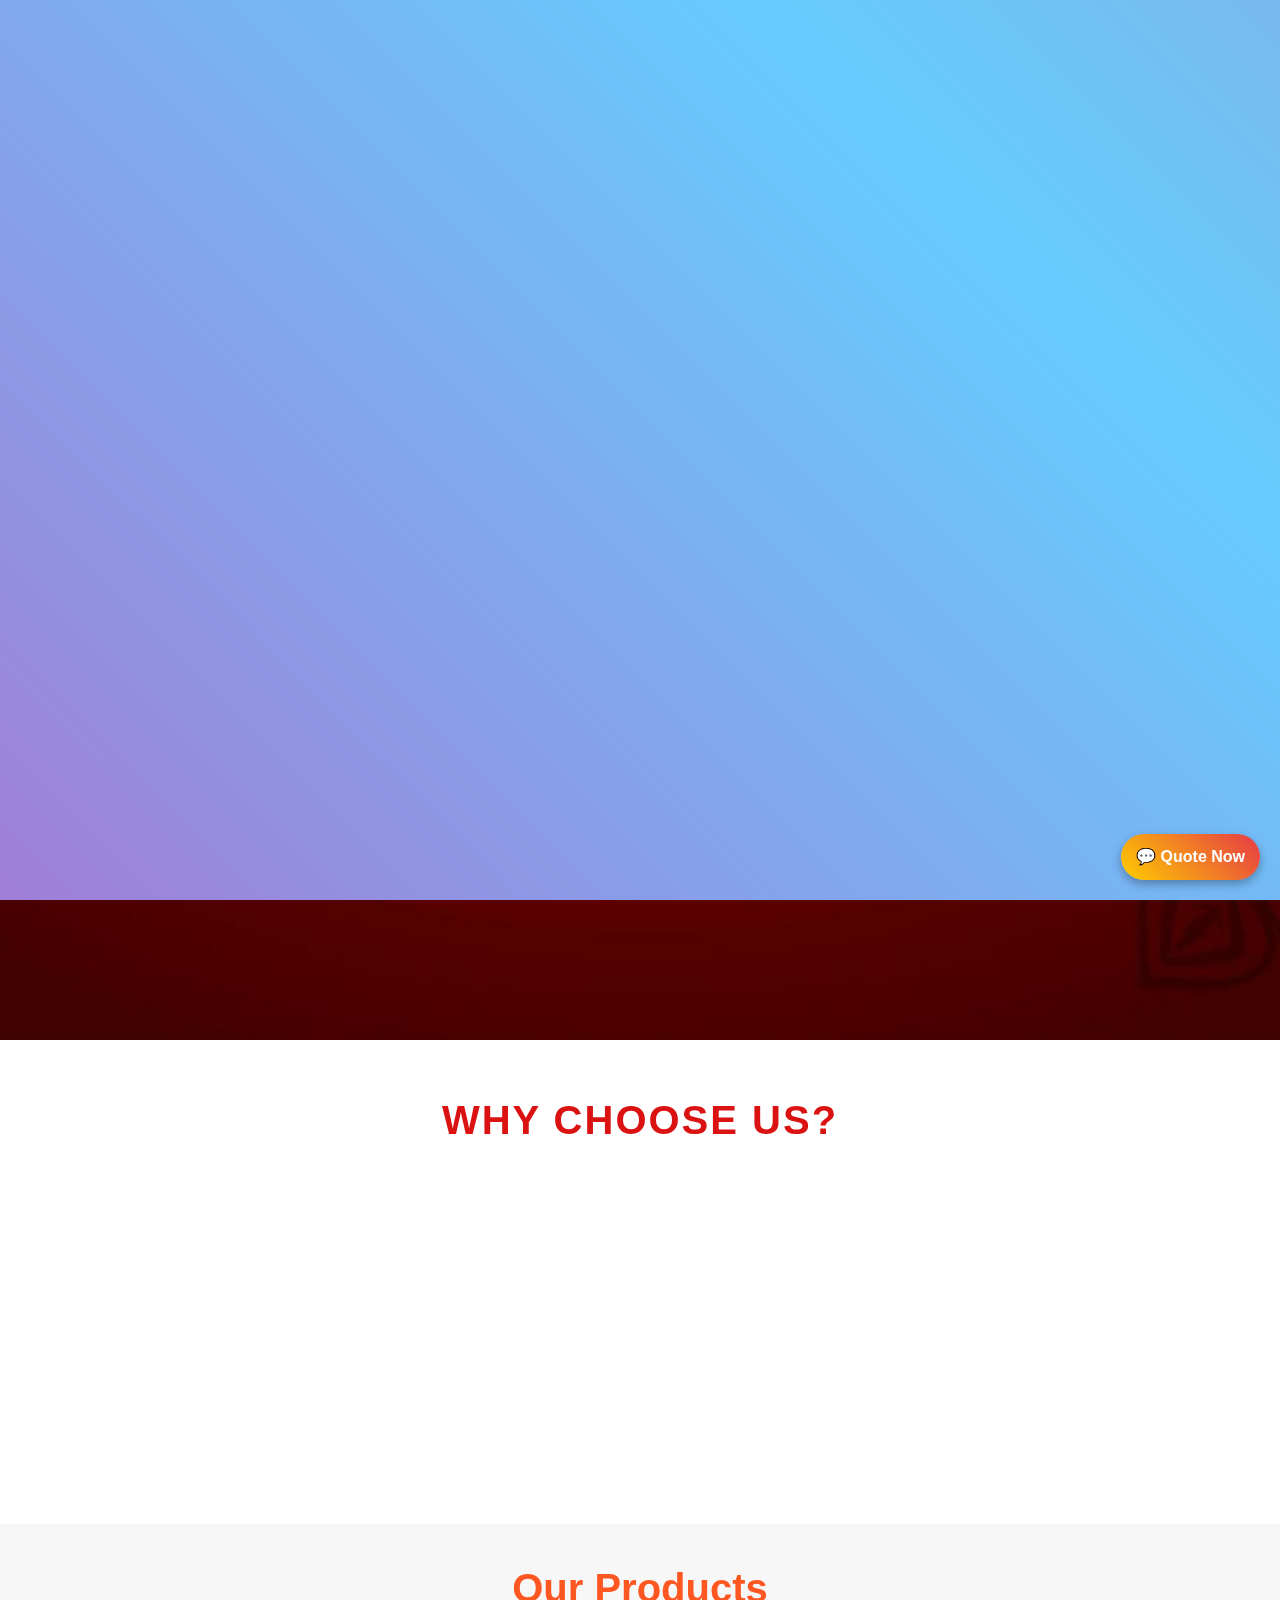
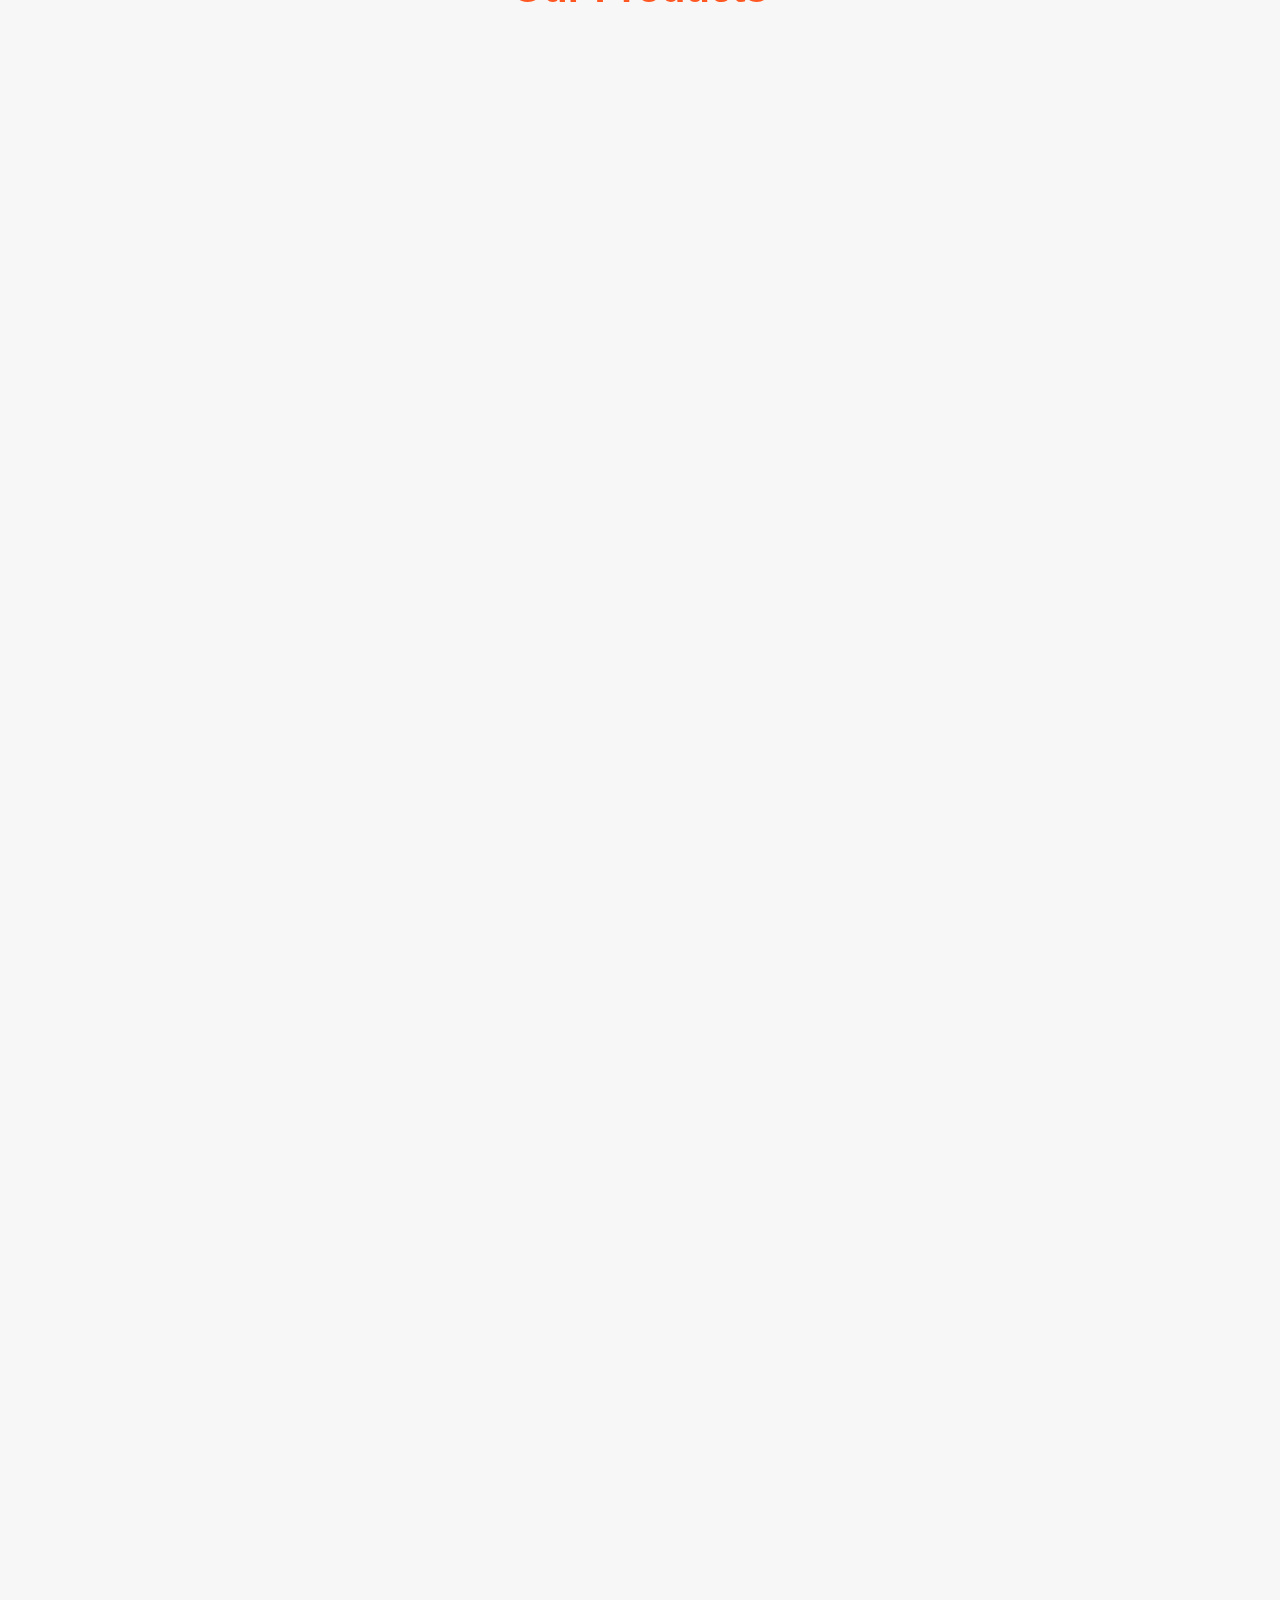
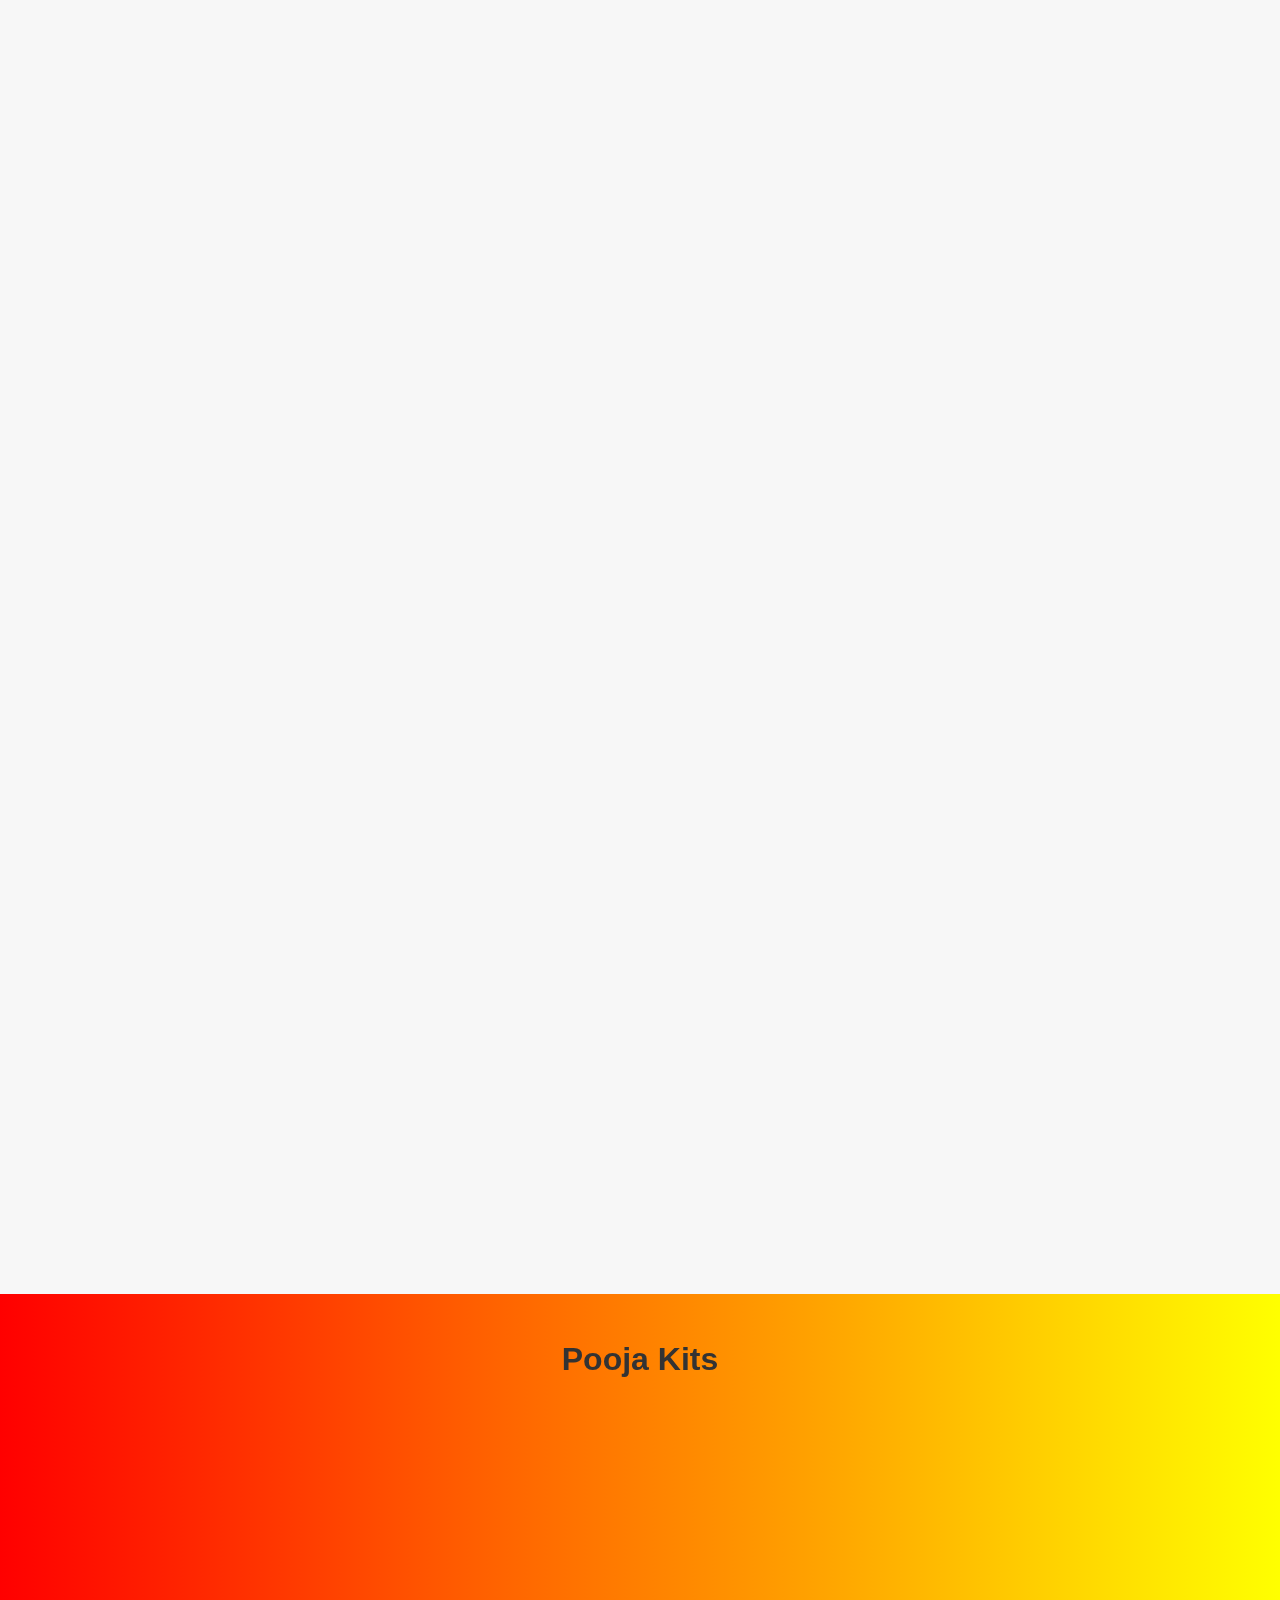
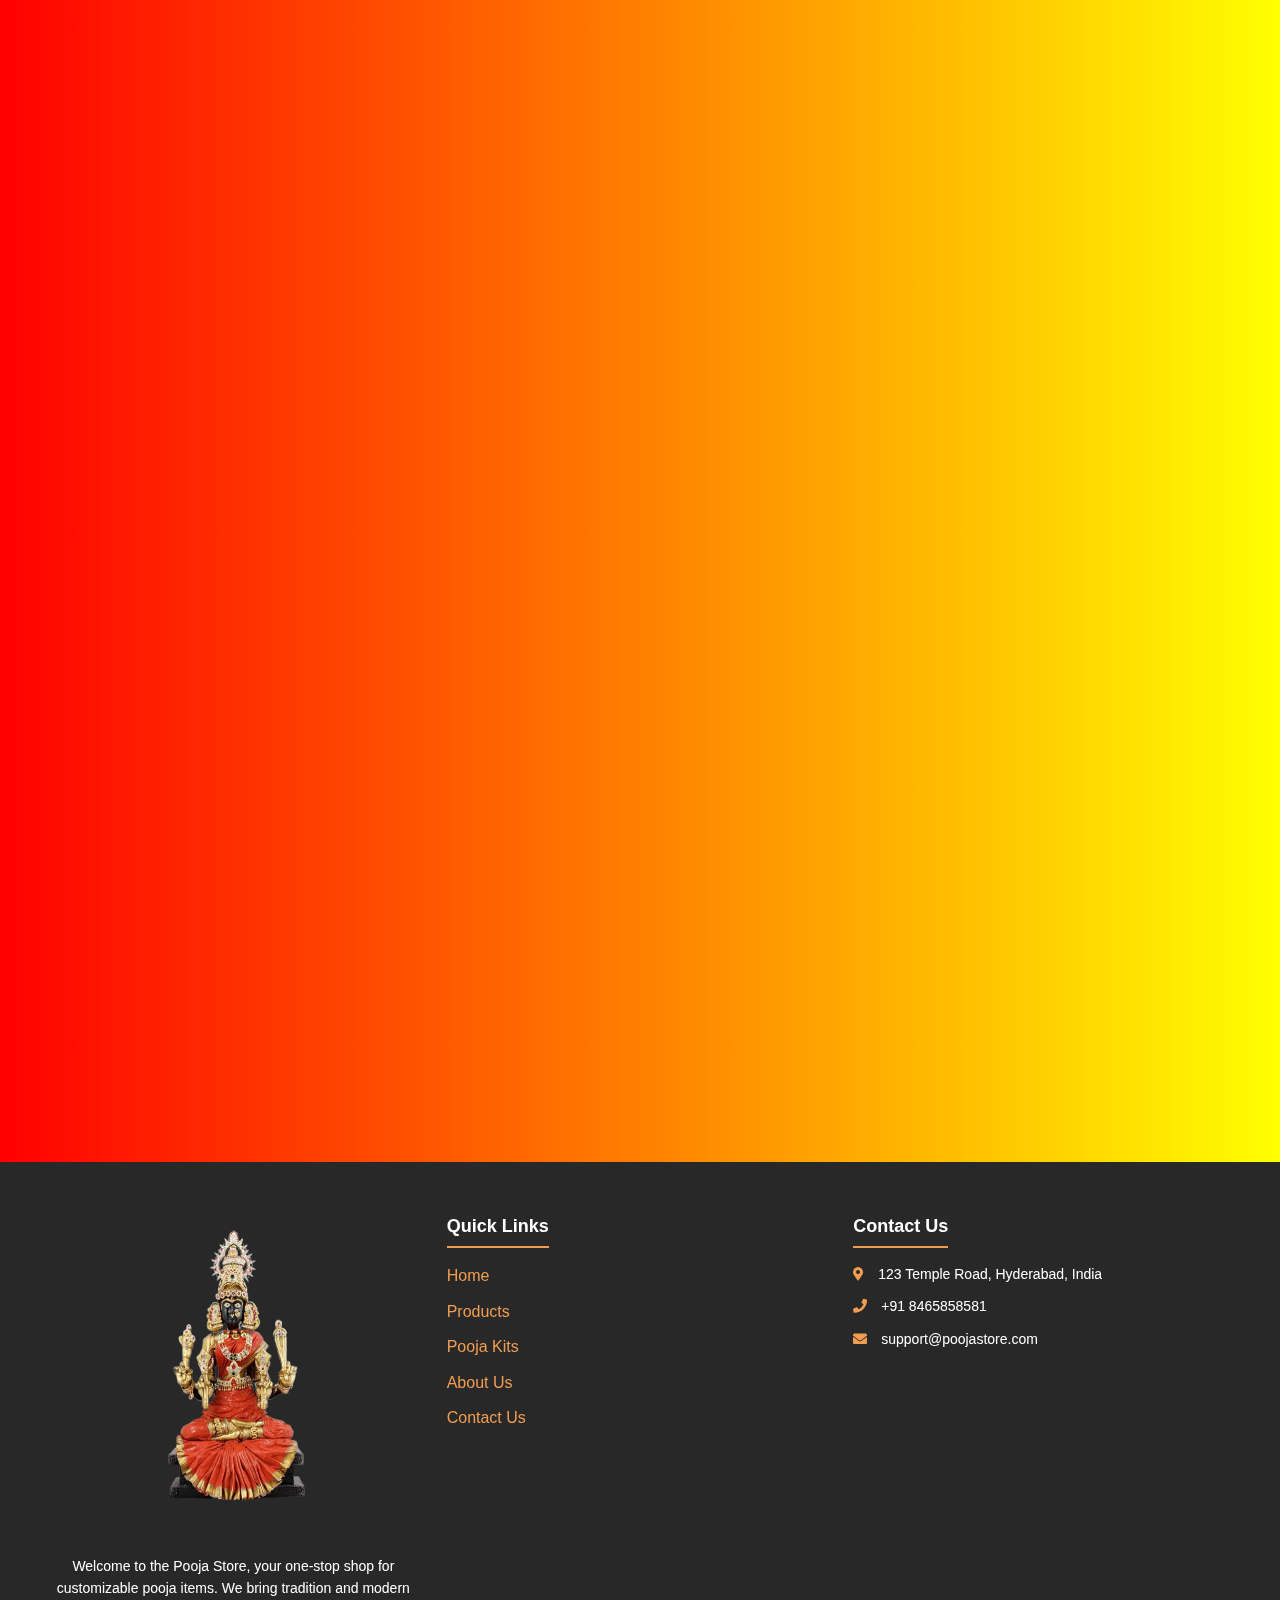
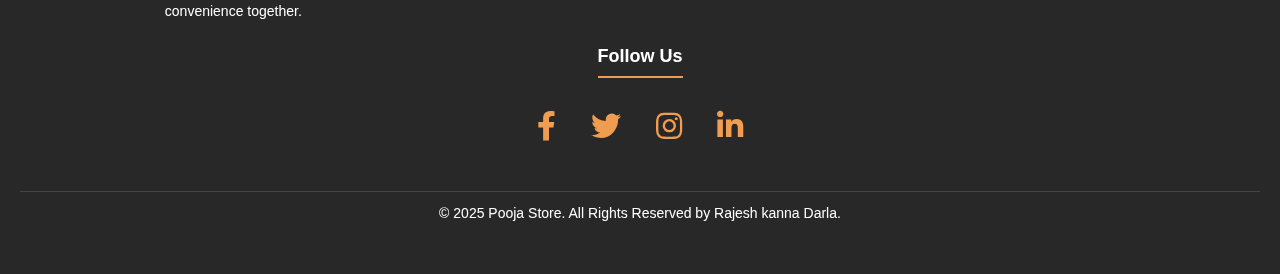
<file: index.html>
<!DOCTYPE html>
<html lang="en">
<head>
    <meta charset="UTF-8">
    <meta name="viewport" content="width=device-width, initial-scale=1.0">
    <title>Kamakshi Pooja Store </title>
    <link rel="stylesheet" href="styles1.css">
    <link rel="icon" type="image/x-icon" href="favicon.ico">
    <link rel="stylesheet" href="styles2.css">
    <link rel="stylesheet" href="https://cdnjs.cloudflare.com/ajax/libs/font-awesome/5.15.4/css/all.min.css">
    <link href="https://fonts.googleapis.com/css2?family=Dancing+Script:wght@400;700&display=swap" rel="stylesheet">
    <link href="https://fonts.googleapis.com/css2?family=Dancing+Script:wght@500&family=Montserrat:wght@400;600&display=swap" rel="stylesheet">

</head>
<body>
    <div class="splash-screen">
        <div class="splash-content">
          <h1 class="splash-title">UI/UX & developed by</h1>
          <h2 class="splash-name">Rajesh Kanna Darla</h2>
        </div>
      </div>
      
    <!-- Navigation Bar -->
    <nav class="navbar">
        <div class="logo">
            <img src="kamakshi.png" alt="Pooja Store Logo">
        </div>
        <h1 class="store-title">Kamakshi Pooja Store</h1>
        <ul class="nav-links" id="nav-links">
            <li><a href="#home">Home</a></li>
            <li class="dropdown">
                <a href="#products">Products</a>
                <ul class="dropdown-menu">
                    <li><a href="#kalash">Kalash Sets</a></li>
                    <li><a href="#idols">Idols</a></li>
                    <li><a href="#kits">Ritual Kits</a></li>
                    <li><a href="#products">View more</a></li>
                </ul>
            </li>
            <li class="dropdown">
                <a href="#pooja-kits">Pooja kits</a>
                <ul class="dropdown-menu">
                    <li><a href="#kalash">Kamakshi vrath kit</a></li>
                    <li><a href="#idols">Ganesh vrath kit</a></li>
                    <li><a href="#kits">Shiva pooja kit</a></li>
                    <li><a href="#pooja-kits">View more</a></li>
                </ul>
            </li>
            <li><a href="cart.html">Cart</a></li>
            <li><a href="login.html">Login</a></li>
            <li><a href="login.html">Sign Up</a></li>
        </ul>
    </nav>
    
    <!-- Header Section -->
    <section class="hero-section">
        <div class="hero-background"></div> <!-- Background div -->
        <div class="hero-content">
            <h1>Welcome to Pooja Store</h1>
            <p>Discover customizable pooja items for your spiritual needs.</p>
            <a href="#products" class="btn">Shop Now</a>
        </div>
    </section>

    <!-- Features Section -->
    <section id="features" class="features">
        <h2>Why Choose Us?</h2>
        <div class="features-container">
            <div class="feature">
                <img src="harathi.png" alt="Customizable Kits">
                <h3>Customizable Kits</h3>
                <p>Tailor-made pooja kits for every occasion.</p>
            </div>
            <div class="feature">
                <img src="kalash.png" alt="Premium Quality">
                <h3>Premium Quality</h3>
                <p>Authentic items for your spiritual journey.</p>
            </div>
            <div class="feature">
                <img src="pka.png" alt="Wide Variety">
                <h3>Wide Variety</h3>
                <p>A complete range of pooja essentials.</p>
            </div>
        </div>
    </section>  

<!-- Product Display Section -->
<section id="products" class="products">
    <h2>Our Products</h2>
    <div class="product-grid">
    </div>
</section>

<!-- Pooja Kit section -->

<section id="pooja-kits" class="product-section" >
    <h2 class="section-title">Pooja Kits</h2>
    <div class="product-grid">
        <!-- Example Kit Card -->
        <div class="product-card" data-id="1">
            <img src="ganesh.png" alt="Pooja Kit 1" class="product-img">
            <h3 class="product-name">Ganesh vrath Kit</h3>
            <p class="product-quantity">Includes: 10 Items</p>
            <div class="quantity-counter">
                <button class="decrement" onclick="updateItemQuantity(1, -1)">-</button>
                <span class="quantity" data-id="pooja-kit-1">0</span>
                <button class="increment" onclick="addToCart(1, 'pooja-kit-1', 10.00, 'ganesh.png')">+</button>
            </div>
        </div>
        <div class="product-card">
            <img src="kamakshi-image.png" alt="Pooja Kit " class="product-img">
            <h3 class="product-name">kamakshi vrath Kit</h3>
            <p class="product-quantity">Includes: 12 Items <br> price : 200 rs</p>
            <div class="quantity-counter">
                <button class="decrement">-</button>
                <span class="quantity" data-id="pooja-kit-2">0</span>
                <button class="increment">+</button>
            </div>
        </div>
        <div class="product-card">
            <img src="satya1.jpg" alt="Pooja Kit " class="product-img">
            <h3 class="product-name">Sathyanarayana vrath Kit</h3>
            <p class="product-quantity">Includes: 12 Items <br> price : 200 rs</p>
            <div class="quantity-counter">
                <button class="decrement">-</button>
                <span class="quantity" data-id="pooja-kit-3">0</span>
                <button class="increment">+</button>
            </div>
        </div>
        <div class="product-card">
            <img src="shiva.jpg" alt="Pooja Kit " class="product-img">
            <h3 class="product-name">shiva pooja Kit</h3>
            <p class="product-quantity">Includes: 12 Items <br> price : 200 rs</p>
            <div class="quantity-counter">
                <button class="decrement">-</button>
                <span class="quantity" data-id="pooja-kit-4">0</span>
                <button class="increment">+</button>
            </div>
        </div>
        <div class="product-card">
            <img src="lakshmi.jpg" alt="Pooja Kit " class="product-img">
            <h3 class="product-name">lakshmi pooja Kit</h3>
            <p class="product-quantity">Includes: 12 Items <br> price : 200 rs</p>
            <div class="quantity-counter">
                <button class="decrement">-</button>
                <span class="quantity" data-id="pooja-kit-5">0</span>
                <button class="increment">+</button>
            </div>
        </div>
        <div class="product-card">
            <img src="wedding.jpg" alt="Pooja Kit " class="product-img">
            <h3 class="product-name"> Wedding Pooja Kit </h3>
            <p class="product-quantity">Includes: 12 Items <br> price : 200 rs</p>
            <div class="quantity-counter">
                <button class="decrement">-</button>
                <span class="quantity" data-id="pooja-kit-6">0</span>
                <button class="increment">+</button>
            </div>
        </div>
        <div class="product-card">
            <img src="hanuman.jpg" alt="Pooja Kit " class="product-img">
            <h3 class="product-name">Hanuman Pooja Kit</h3>
            <p class="product-quantity">Includes: 12 Items <br> price : 200 rs</p>
            <div class="quantity-counter">
                <button class="decrement">-</button>
                <span class="quantity" data-id="pooja-kit-7">0</span>
                <button class="increment">+</button>
            </div>
        </div>
        <div class="product-card">
            <img src="devi.jpg" alt="Pooja Kit " class="product-img">
            <h3 class="product-name">Durga Pooja Kit</h3>
            <p class="product-quantity">Includes: 12 Items <br> price : 200 rs</p>
            <div class="quantity-counter">
                <button class="decrement">-</button>
                <span class="quantity" data-id="pooja-kit-8">0</span>
                <button class="increment">+</button>
            </div>
        </div>
            <div class="product-card">
                <img src="festive.jpg" alt="Pooja Kit " class="product-img">
                <h3 class="product-name">Festive Pooja Kit</h3>
                <p class="product-quantity">Includes: 12 Items <br> price : 200 rs</p>
                <div class="quantity-counter">
                    <button class="decrement">-</button>
                    <span class="quantity" data-id="pooja-kit-9">0</span>
                    <button class="increment">+</button>
                </div>
            </div>
            <div class="product-card">
                <img src="daily.jpg" alt="Pooja Kit " class="product-img">
                <h3 class="product-name">Daily Worship Kit</h3>
                <p class="product-quantity">Includes: 12 Items <br> price : 200 rs</p>
                <div class="quantity-counter">
                    <button class="decrement">-</button>
                    <span class="quantity" data-id="pooja-kit-10">0</span>
                    <button class="increment">+</button>
                </div>
            </div>    
        </div>
        <!-- Add more cards as needed -->
    </div>
</section>


<!-- Cart Banner -->
<div class="cart-banner">
    <div class="cart-info">
        Total Items: <span class="total-items">0</span>
    </div>
    <button class="view-cart-btn" onclick="window.location.href='cart.html'">View Cart</button>
    <button class="checkout-btn" onclick="window.location.href='checkout.html'">Checkout</button>
</div>

<!-- Floating Quote Now Icon -->
<div id="quoteIcon" class="quote-icon">
    💬 Quote Now
</div>

<!-- Modal for Bidding Form -->
<div id="biddingModal" class="modal">
    <div class="modal-content">
        <span id="closeModal" class="close-btn">&times;</span>
        <h2>Bid for Kamakshi Pooja Store</h2>
        <form id="biddingForm">
            <label for="investorName">Name:</label>
            <input type="text" id="investorName" placeholder="Your Full Name" required />

            <label for="contactInfo">Contact Info:</label>
            <input type="text" id="contactInfo" placeholder="Email or Phone Number" required />

            <label for="bidAmount">Bid Amount (₹):</label>
            <input type="number" id="bidAmount" placeholder="Enter Amount" required />

            <label for="proposalMessage">Message (Optional):</label>
            <textarea id="proposalMessage" placeholder="Your Proposal"></textarea>

            <button type="submit">Submit Bid</button>
        </form>
    </div>
</div>


<!-- footer -->
<footer class="footer">
    <div class="footer-container">
        <!-- Logo and About -->
        <div class="footer-about">
            <img src="kamakshi.png" alt="Pooja Store Logo" class="footer-logo">
            <p>
                Welcome to the Pooja Store, your one-stop shop for customizable pooja items. 
                We bring tradition and modern convenience together.
            </p>
        </div>

        <!-- Quick Links -->
        <div class="footer-links">
            <h3>Quick Links</h3>
            <ul>
                <li><a href="#home">Home</a></li>
                <li><a href="#products">Products</a></li>
                <li><a href="#pooja-kits">Pooja Kits</a></li>
                <li><a href="#about">About Us</a></li>
                <li><a href="#contact">Contact Us</a></li>
            </ul>
        </div>

        <!-- Contact Information -->
        <div class="footer-contact">
            <h3>Contact Us</h3>
            <p><i class="fas fa-map-marker-alt"></i> 123 Temple Road, Hyderabad, India</p>
            <p><i class="fas fa-phone"></i> +91 8465858581</p>
            <p><i class="fas fa-envelope"></i> support@poojastore.com</p>
        </div>

        <!-- Social Media -->
        <div class="footer-social">
            <h3>Follow Us</h3>
            <div class="social-icons">
                <a href="#" class="social-icon"><i class="fab fa-facebook-f"></i></a>
                <a href="#" class="social-icon"><i class="fab fa-twitter"></i></a>
                <a href="#" class="social-icon"><i class="fab fa-instagram"></i></a>
                <a href="#" class="social-icon"><i class="fab fa-linkedin-in"></i></a>
            </div>
        </div>
    </div>

    <div class="footer-bottom">
        <p>&copy; 2025 Pooja Store. All Rights Reserved by <span class="kanna">Rajesh kanna Darla.</span></p>
    </div>
</footer>

    <script src="script1.js"></script>
    <script src="path.js"></script>
    <script src="modal.js" defer></script>
</body>
</html>
</file>
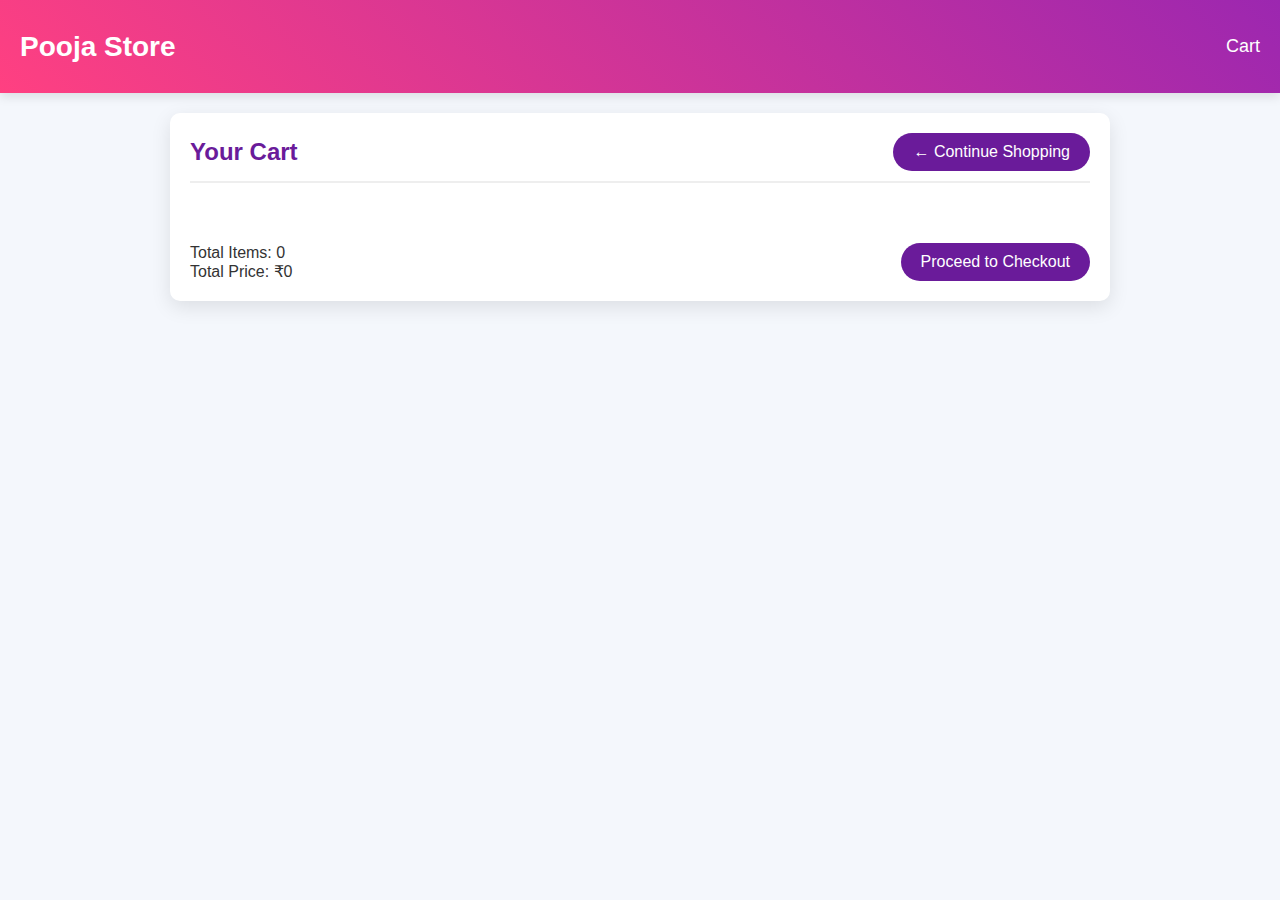
<file: cart.html>
<!DOCTYPE html>
<html lang="en">
<head>
    <meta charset="UTF-8">
    <meta name="viewport" content="width=device-width, initial-scale=1.0">
    <title>Advanced Cart & Checkout</title>
    <link rel="stylesheet" href="styles2.css">
</head>
<body>
    <header>
        <div class="header-container">
            <h1>Pooja Store</h1>
            <nav>
                <ul>
                    <li><a href="#cart-page" class="view-cart-btn">Cart</a></li>
                </ul>
            </nav>
        </div>
    </header>

    <!-- Cart Page -->
    <div id="cart-page" class="page">
        <div class="cart-container">
            <div class="cart-header">
                <h2>Your Cart</h2>
                <button class="btn-primary continue-shopping">← Continue Shopping</button>
            </div>

            <div class="cart-items">
                <!-- Cart items dynamically populated via JS -->
            </div>

            <div class="cart-footer">
                <div class="cart-summary">
                    <p>Total Items: <span class="cart-total-items">0</span></p>
                    <p>Total Price: ₹<span class="cart-total-price">0</span></p>
                </div>
                <button class="btn-primary proceed-to-checkout">Proceed to Checkout</button>
            </div>
        </div>
    </div>

    <!-- Checkout Page -->
    <div id="checkout-page" class="page" style="display: none;">
        <div class="checkout-container">
            <h2>Checkout</h2>
            <div class="payment-options">
                <label>
                    <input type="radio" name="payment" value="credit-card" checked>
                    Credit/Debit Card
                </label>
                <label>
                    <input type="radio" name="payment" value="upi">
                    UPI
                </label>
                <label>
                    <input type="radio" name="payment" value="cash-on-delivery">
                    Cash on Delivery
                </label>
            </div>
            <button class="btn-primary pay-now-btn">Pay Now</button>
        </div>
    </div>

    <script src="cart.js"></script>
</body>
</html>
</file>
<file: styles2.css>
/* General Styling */
body {
    font-family: 'Segoe UI', Tahoma, Geneva, Verdana, sans-serif;
    margin: 0;
    padding: 0;
    background: #f4f7fc;
    color: #333;
}

header {
    background: linear-gradient(45deg, #ff4081, #9c27b0);
    padding: 20px;
    color: white;
    box-shadow: 0 4px 10px rgba(0, 0, 0, 0.1);
}

.header-container {
    display: flex;
    justify-content: space-between;
    align-items: center;
}

header h1 {
    margin: 0;
    font-size: 28px;
    font-weight: 600;
}

nav ul {
    list-style: none;
    display: flex;
    gap: 20px;
}

nav a {
    text-decoration: none;
    color: white;
    font-size: 18px;
    font-weight: 500;
}

nav a:hover {
    text-decoration: underline;
}

/* Page Styles */
.page {
    padding: 20px;
    margin: 20px auto;
    max-width: 900px;
    background-color: #fff;
    border-radius: 10px;
    box-shadow: 0 6px 20px rgba(0, 0, 0, 0.1);
}

/* Cart Page */
.cart-container {
    display: flex;
    flex-direction: column;
    gap: 20px;
}

.cart-header {
    display: flex;
    justify-content: space-between;
    align-items: center;
    border-bottom: 2px solid #eee;
    padding-bottom: 10px;
}

.cart-header h2 {
    margin: 0;
    font-size: 24px;
    color: #6a1b9a;
}

.btn-primary {
    background: #6a1b9a;
    color: white;
    padding: 10px 20px;
    border-radius: 30px;
    border: none;
    cursor: pointer;
    font-size: 16px;
    transition: background-color 0.3s ease-in-out;
}

.btn-primary:hover {
    background: #9c27b0;
}

.cart-items {
    display: flex;
    flex-direction: column;
    gap: 15px;
}

.cart-item {
    display: flex;
    align-items: center;
    justify-content: space-between;
    background: #f9f9f9;
    padding: 15px;
    border-radius: 10px;
    box-shadow: 0 4px 10px rgba(0, 0, 0, 0.05);
    transition: transform 0.3s ease, box-shadow 0.3s ease;
}

.cart-item:hover {
    transform: scale(1.05);
    box-shadow: 0 6px 15px rgba(0, 0, 0, 0.1);
}

.cart-item img {
    width: 60px;
    height: 60px;
    object-fit: cover;
    border-radius: 5px;
}

.cart-item p {
    font-size: 16px;
    margin: 0;
}

.cart-item div {
    display: flex;
    align-items: center;
    gap: 10px;
}

.cart-item span {
    font-size: 18px;
}

.cart-footer {
    display: flex;
    justify-content: space-between;
    align-items: center;
    margin-top: 20px;
}

.cart-summary p {
    font-size: 16px;
    margin: 0;
    font-weight: 500;
}

/* Checkout Page */
.checkout-container {
    display: flex;
    flex-direction: column;
    gap: 20px;
}

.checkout-container h2 {
    font-size: 26px;
    color: #6a1b9a;
    margin-bottom: 20px;
}

.payment-options label {
    font-size: 18px;
    margin: 10px 0;
}

.pay-now-btn {
    background: #0288d1;
    color: white;
    padding: 12px 24px;
    border-radius: 30px;
    border: none;
    font-size: 18px;
    cursor: pointer;
    transition: background-color 0.3s ease-in-out;
}

.pay-now-btn:hover {
    background: #03a9f4;
}


/* Floating Quote Icon */
.quote-icon {
    position: fixed;
    bottom: 20px;
    right: 20px;
    background: linear-gradient(45deg, #ffcc00, #e63946);
    color: white;
    padding: 10px 15px;
    border-radius: 50px;
    font-size: 16px;
    font-weight: bold;
    cursor: pointer;
    box-shadow: 0 4px 10px rgba(0, 0, 0, 0.3);
    transition: transform 0.3s ease, box-shadow 0.3s ease;
    z-index: 1500;
}

.quote-icon:hover {
    transform: scale(1.1);
    box-shadow: 0 6px 15px rgba(0, 0, 0, 0.5);
}

/* Modal Styles */
.modal {
    display: none; /* Hidden initially */
    position: fixed;
    top: 0;
    left: 0;
    width: 100%;
    height: 100%;
    background: rgba(0, 0, 0, 0.5);
    justify-content: center;
    align-items: center;
    z-index: 2000;
}

.modal-content {
    background: #fff;
    width: 90%;
    max-width: 400px;
    padding: 20px;
    border-radius: 8px;
    box-shadow: 0 6px 20px rgba(0, 0, 0, 0.2);
    position: relative;
    animation: fadeIn 0.4s ease-out;
}

/* Fade-in animation */
@keyframes fadeIn {
    from {
        opacity: 0;
        transform: translateY(-20px);
    }
    to {
        opacity: 1;
        transform: translateY(0);
    }
}

/* Close Button */
.close-btn {
    position: absolute;
    top: 10px;
    right: 10px;
    font-size: 24px;
    color: #888;
    cursor: pointer;
}

.close-btn:hover {
    color: #e63946;
}

/* Form Styling */
#biddingForm label {
    display: block;
    margin-bottom: 5px;
    font-weight: bold;
    color: #333;
}

#biddingForm input,
#biddingForm textarea,
#biddingForm button {
    width: 100%;
    margin-bottom: 15px;
    padding: 10px;
    border: 1px solid #ccc;
    border-radius: 5px;
}

#biddingForm button {
    background: #ffcc00;
    color: #333;
    font-weight: bold;
    cursor: pointer;
    transition: background 0.3s;
}

#biddingForm button:hover {
    background: #e63946;
    color: #fff;
}
</file>
<file: styles1.css>
/* General Reset */
* {
    margin: 0;
    padding: 0;
    box-sizing: border-box;
}

body {
    font-family: Arial, sans-serif;
    line-height: 1.6;
}

/* Splash Screen Styling with Advanced Colors */
.splash-screen {
    position: fixed;
    top: 0;
    left: 0;
    width: 100%;
    height: 100%;
    background: linear-gradient(45deg, #ff0099, #66ccff, #ff3366);
    background-size: 400% 400%;
    animation: gradientAnimation 8s ease infinite;
    display: flex;
    justify-content: center;
    align-items: center;
    z-index: 1000;
    overflow: hidden;
  }
  
  /* Add Neon Glowing Effect */
  .splash-content {
    text-align: center;
    color: white;
    text-shadow: 0 0 10px #ff00ff, 0 0 20px #ff00ff, 0 0 30px #ff00ff;
    animation: fadeIn 2s ease-in-out forwards;
  }
  
  /* Title Styling */
  .splash-title {
    font-family: 'Montserrat', sans-serif;
    font-size: 2.5rem;
    margin: 0;
    opacity: 0;
    transform: translateY(20px);
    animation: slideIn 1s ease-in-out forwards;
  }
  
  /* Name Styling */
  .splash-name {
    font-family: 'Dancing Script', cursive;
    font-size: 4rem;
    margin: 10px 0;
    opacity: 0;
    transform: translateY(30px);
    animation: slideIn 1s ease-in-out forwards 0.5s;
    color: #22030b;
    text-shadow: 0 0 5px #ff00ff, 0 0 10px #ff00ff, 0 0 20px #ff3366;
  }
  
  /* Gradient Animation */
  @keyframes gradientAnimation {
    0% {
      background-position: 0% 50%;
    }
    50% {
      background-position: 100% 50%;
    }
    100% {
      background-position: 0% 50%;
    }
  }
  
  /* Slide In Animation */
  @keyframes slideIn {
    from {
      opacity: 0;
      transform: translateY(30px);
    }
    to {
      opacity: 1;
      transform: translateY(0);
    }
  }
  
  /* Fade-Out Transition */
  @keyframes fadeIn {
    from {
      background: linear-gradient(45deg, #ff0099, #66ccff, #ffcc00, #ff3366);
    }
    to {
      background: linear-gradient(45deg, #ff0099, #ff0066, #ff3366, #66ccff);
    }
  }
  
  /* Hide Splash Screen After Animation */
  .splash-screen.hidden {
    opacity: 0;
    visibility: hidden;
    transition: opacity 1s ease, visibility 1s;
  }
  

/* Hero Section */
.hero-section {
    position: relative;
    overflow: hidden;
    height: 100vh; /* Full viewport height */
    display: flex;
    justify-content: center; /* Center horizontally */
    align-items: flex-start; /* Align items at the top */
    flex-direction: column; /* Stack elements vertically */
}

/* Background image container */
.hero-background {
    position: absolute;
    top: 0;
    left: 0;
    width: 100%;
    height: 100%;
    background-image: url('back.png'); /* Set your image URL here */
    background-size: cover;
    background-position: center;
    z-index: -1; /* Ensure it's behind content */
    will-change: transform; /* Optimize for animation */
}

/* Hero Content */
.hero-content {
    text-align: center;
    position: relative;
    z-index: 1; /* On top of background */
    padding-top: 20%; /* Move content to start from below the middle */
    width: 100%;
    opacity: 0;  /* Hidden initially */
    transition: opacity 1s ease-out; /* Smooth fade-in transition */
}
.hero-content.start-animation {
  opacity: 1; /* Make it visible after splash screen fades out */
}
/* Heading (h1) - initial hidden state */
.hero-content h1 {
    font-size: 3rem;
    color: #ffd54f;
    font-weight: bold;
    margin-bottom: 1rem;
    opacity: 0; /* Hidden initially */
    transform: translateY(-50px); /* Start from the top */
    transition: none;
}

/* Paragraph (p) - initial hidden state */
.hero-content p {
    font-size: 1.5rem;
    color: #ccc;
    margin-bottom: 2rem;
    opacity: 0; /* Hidden initially */
    transform: translateX(-50px); /* Start from the left */
    transition: none;
}

/* Button (a) - initial hidden state */
.hero-content .btn {
    padding: 1rem 2rem;
    background: #ffd54f;
    color: #333;
    text-decoration: none;
    border-radius: 5px;
    font-size: 1.2rem;
    display: inline-block;
    opacity: 0; /* Hidden initially */
    transform: translateY(50px); /* Start from the bottom */
    transition: none;
}

/* Animations for Heading, Paragraph, and Button */
.hero-content h1.animate {
    animation: slideDownFade 1s forwards ease-out;
}

.hero-content p.animate {
    animation: slideLeftFade 1.5s forwards ease-out;
}

.hero-content .btn.animate {
    animation: slideUpFade 2s forwards ease-out;
}

/* Keyframes for Animations */
@keyframes slideDownFade {
    0% {
        transform: translateY(-50px);
        opacity: 0;
    }
    100% {
        transform: translateY(0);
        opacity: 1;
    }
}

@keyframes slideLeftFade {
    0% {
        transform: translateX(-50px);
        opacity: 0;
    }
    100% {
        transform: translateX(0);
        opacity: 1;
    }
}

@keyframes slideUpFade {
    0% {
        transform: translateY(50px);
        opacity: 0;
    }
    100% {
        transform: translateY(0);
        opacity: 1;
    }
}




/* Features Section */
.features {
    background: white; /* Light blue background */
    padding: 3rem 1rem;
    text-align: center;
    color: #333;
    overflow: hidden;
}

.features h2 {
    font-size: 2.5rem;
    color: #da1212; /* Teal color for the heading */
    margin-bottom: 2rem;
    text-transform: uppercase;
    letter-spacing: 2px;
}

.features-container {
    display: flex;
    justify-content: space-around;
    flex-wrap: wrap;
    gap: 2rem;
}

.feature {
    background: #ffffff; /* White background for each card */
    padding: 2rem;
    border-radius: 10px;
    box-shadow: 0 4px 8px rgba(250, 55, 55, 0.685);
    text-align: center;
    transition: transform 0.3s ease, box-shadow 0.3s ease, background-color 0.3s ease;
    opacity: 0; /* Hidden before animation */
    transform: translateY(50px); /* Starts below */
}

/* Apply animation when the class 'animate' is added */
.feature.animate {
    opacity: 1;
    transform: translateY(0);
    animation: slideUpFade 1s forwards ease-out;
}

/* Hover Effects for the Cards */
.feature:hover {
    transform: translateY(-10px); /* Lift slightly on hover */
    box-shadow: 0 8px 16px yellow;
    background-color: white; /* Darker teal background on hover */
    
}

/* Hover Effects for Images - Apply Simultaneously with Card */
.feature:hover img {
    transform: scale(1.2); /* Slight zoom effect on hover */
    filter: brightness(1.2); /* Brighten image */
}

/* Image Styling */
.feature img {
    max-width: 110px; /* Slightly increased image size */
    margin-bottom: 1rem;
    transition: transform 0.3s ease, filter 0.3s ease;
}

/* Hover Effects for Text */
.feature h3 {
    font-size: 1.6rem; /* Larger font size for the header */
    color: #eb0d0d; /* Teal color for the heading */
    margin-bottom: 1rem;
    transition: color 0.3s ease;
}

.feature p {
    font-size: 1.1rem; /* Slightly larger text size for description */
    color: rgb(240, 81, 7);
    transition: color 0.3s ease;
}

/* Change text color on hover */
.feature:hover h3{
    color:rgb(240, 81, 7); /* White text color on hover */
}
.feature:hover p {
    color: #800707de; /* White text color on hover */
}

/* Animation for Scroll */
@keyframes slideUpFade {
    0% {
        transform: translateY(50px);
        opacity: 0;
    }
    100% {
        transform: translateY(0);
        opacity: 1;
    }
}


/* Product Section */
.products {
    padding: 2rem 1rem;
    background: #f7f7f7;
    text-align: center;
}

.products h2 {
    font-size: 2.5rem;
    color: #ff5722;
    margin-bottom: 2rem;
}

.product-grid {
    display: grid;
    grid-template-columns: repeat(auto-fit, minmax(250px, 1fr));
    gap: 1rem;
    margin: 2rem 0;
}

.product-card {
    background: white;
    border-radius: 8px;
    box-shadow: 0 2px 5px rgba(0, 0, 0, 0.1);
    padding: 2rem;
    text-align: center;
    transition: transform 0.3s, box-shadow 0.3s;
}

.product-card:hover {
    transform: translateY(-5px);
    box-shadow: 0 4px 10px rgba(0, 0, 0, 0.2);
}

.product-card img {
    max-width: 100%;
    height: 200px;
    border-radius: 8px;
    margin-bottom: 1rem;
    transition: transform 0.3s ease;
}

.product-card:hover img {
    transform: scale(1.1);
}

.quantity-counter {
    display: flex;
    justify-content: center;
    align-items: center;
    gap: 0.5rem;
    margin-top: 1rem;
}

.quantity-counter .quantity-btn {
    background: #ff5722;
    color: white;
    border: none;
    padding: 0.5rem 1rem;
    cursor: pointer;
    font-size: 1.2rem;
    border-radius: 5px;
}

.quantity-counter .quantity-btn:hover {
    background: #ffd54f;
}

.quantity-counter .quantity {
    font-size: 1.2rem;
    font-weight: bold;
}

/* Scrolling Animation */
.product-card {
    opacity: 0;
    transform: translateY(50px);
    transition: opacity 0.6s ease, transform 0.6s ease;
}

.product-card.animate {
    opacity: 1;
    transform: translateY(0);
}


/* Navbar */
.navbar {
    display: flex;
    align-items: center;
    justify-content: space-between;
    padding: 1rem;
    background: #ff5722;
    color: #fff;
    box-shadow: 0 2px 5px rgba(0, 0, 0, 0.2);
}

.navbar .logo img {
    max-width: 100px; /* Adjust size as needed */
    height: 100px;
    border-radius: 50%; /* Optional: makes the logo circular */
    border-width: 10px;
    border-color: #fff;
}

.navbar .store-title {
    font-size: 1.5rem;
    font-weight: bold;
    text-transform: uppercase;
    letter-spacing: 1px;
}

.nav-links {
    list-style: none;
    display: flex;
    gap: 1rem;
}

.nav-links a {
    color: #fff;
    text-decoration: none;
    font-size: 1rem;
    font-weight: bold;
    transition: color 0.3s ease, transform 0.3s ease;
    position: relative;
}

.nav-links a:hover {
    color: #ffd54f;
    transform: scale(1.1); /* Slight zoom effect */
}

/* Dropdown */
.dropdown {
    position: relative;
}

.dropdown-menu {
    display: none;
    position: absolute;
    background: #fff;
    color: #000;
    list-style: none;
    padding: 0.5rem;
    margin: 0;
    border: 1px solid #ccc;
    border-radius: 5px;
    box-shadow: 0 4px 6px rgba(0, 0, 0, 0.1);
    opacity: 0;
    transform: translateY(10px);
    transition: all 0.3s ease;
    z-index: 100;
}

.dropdown-menu li {
    margin: 0.5rem 0;
    transition: background-color 0.3s ease;
}

.dropdown-menu li a {
    color: #000;
    text-decoration: none;
    padding: 0.5rem;
    display: block;
    transition: color 0.3s ease;
}

/* Hover Effects for Dropdown */
.dropdown:hover .dropdown-menu {
    display: block;
    opacity: 1;
    transform: translateY(0); /* Slide-down animation */
}

.dropdown-menu li:hover {
    background-color: #f4f4f4;
}

.dropdown-menu li a:hover {
    color: #ff5722;
}

/* Mobile Responsiveness */
@media (max-width: 768px) {
    .nav-links {
        flex-direction: column;
        gap: 0.5rem;
    }

    .dropdown-menu {
        position: static;
        transform: translateY(0);
        box-shadow: none;
    }

    .dropdown:hover .dropdown-menu {
        opacity: 1;
    }
}
html {
    scroll-behavior: smooth;
}


/* Cart Banner */
.cart-banner {
    position: fixed;
    bottom: -100px;
    left: 15%;
    width: 60%;
    background-color: #333333;
    color: #fff;
    display: flex;
    justify-content: space-between;
    align-items: center;
    padding: 15px 30px;
    box-shadow: 0px -4px 10px rgba(0, 0, 0, 0.1);
    border-radius: 10px 10px 0 0;
    transition: bottom 0.4s ease-in-out, transform 0.3s;
    z-index: 1000;
    opacity: 0;
}

.cart-banner.active {
    bottom: 20px;
    opacity: 1;
}

.cart-banner .cart-info {
    font-size: 1.2rem;
    font-weight: bold;
}

.cart-banner button {
    background-color: #ff9800;
    color: #fff;
    border: none;
    padding: 10px 20px;
    font-size: 1rem;
    font-weight: bold;
    border-radius: 5px;
    cursor: pointer;
    transition: transform 0.3s, background-color 0.3s;
}

.cart-banner button:hover {
    background-color: #ffa726;
    transform: translateY(-2px);
}

.cart-banner button:active {
    transform: translateY(0);
}

/* Quantity Buttons */
.quantity-counter {
    display: flex;
    align-items: center;
    justify-content: center;
    margin-top: 5px;
    gap: 1px;
}

.quantity-counter button {
    background-color: #ff9800;
    color: #fff;
    border: none;
    width: 35px;
    height: 35px;
    border-radius: 50%;
    font-size: 1.5rem;
    cursor: pointer;
    display: flex;
    align-items: center;
    justify-content: center;
    transition: background-color 0.3s, transform 0.3s;
}

.quantity-counter button:hover {
    background-color: #ffa726;
}

.quantity-counter button:active {
    transform: scale(0.9);
}

.quantity {
    font-size: 1.4rem;
    font-weight: bold;
    margin: 0 10px;
    text-align: center;
    min-width: 20px; /* Ensures consistent size for quantity display */
}
 
/* pooka kits */

#pooja-kits {
    padding: 40px 20px;
    background: linear-gradient(to right, red, yellow)
    

}

#pooja-kits .section-title {
    font-size: 2rem;
    text-align: center;
    margin-bottom: 20px;
    animation: fadeIn 1s ease-in-out;
}

#pooja-kits .product-card {
    background: #fff;
    border-radius: 10px;
    box-shadow: 0 4px 10px rgba(0, 0, 0, 0.1);
    transition: transform 0.3s, box-shadow 0.3s;
    position: relative;
    overflow: hidden;
}

#pooja-kits .product-card:hover {
    transform: translateY(-10px);
    box-shadow: 0 6px 15px rgba(0, 0, 0, 0.2);
}

#pooja-kits .product-card img {
    width: 100%;
    height: 200px;
    object-fit: cover;
    transition: transform 0.3s;
}

#pooja-kits .product-card:hover img {
    transform: scale(1.1);
}

#pooja-kits .quantity-counter {
    display: flex;
    justify-content: center;
    align-items: center;
    margin-top: 10px;
}

@keyframes fadeIn {
    from {
        opacity: 0;
        transform: translateY(20px);
    }
    to {
        opacity: 1;
        transform: translateY(0);
    }
}


/* Footer Styling */
.footer {
    background-color: #282828;
    color: #fff;
    padding: 50px 20px;
}

.footer-container {
    display: flex;
    flex-wrap: wrap;
    justify-content: space-between;
    gap: 20px;
    max-width: 1200px;
    margin: auto;
}

/* About Section */
.footer-about {
    flex: 1 1 25%;
    text-align: center;
}

.footer-logo {
    width: 248px;
    height: 320px;
    margin-bottom: 15px;
}

.footer-about p {
    font-size: 14px;
    line-height: 1.6;
}

/* Quick Links */
.footer-links {
    flex: 1 1 25%;
}

.footer-links h3 {
    font-size: 18px;
    margin-bottom: 15px;
    border-bottom: 2px solid #f09d51;
    display: inline-block;
    padding-bottom: 5px;
}

.footer-links ul {
    list-style: none;
    padding: 0;
}

.footer-links li {
    margin-bottom: 10px;
}

.footer-links a {
    color: #f09d51;
    text-decoration: none;
    transition: color 0.3s ease;
}

.footer-links a:hover {
    color: #fff;
}

/* Contact Information */
.footer-contact {
    flex: 1 1 25%;
}

.footer-contact h3 {
    font-size: 18px;
    margin-bottom: 15px;
    border-bottom: 2px solid #f09d51;
    display: inline-block;
    padding-bottom: 5px;
}

.footer-contact p {
    font-size: 14px;
    margin-bottom: 10px;
}

.footer-contact i {
    color: #f09d51;
    margin-right: 10px;
}

/* Social Media */
.footer-social {
    flex: 1 1 25%;
    text-align: center;
}

.footer-social h3 {
    font-size: 18px;
    margin-bottom: 15px;
    border-bottom: 2px solid #f09d51;
    display: inline-block;
    padding-bottom: 5px;
}

.social-icons {
    display: flex;
    justify-content: center;
    gap: 15px;
}

.social-icon {
    font-size: 30px;
    color: #f09d51;
    text-decoration: none;
    display: inline-block;
    transition: transform 0.3s ease, color 0.3s ease;
    padding: 10px;
}

.social-icon:hover {
    transform: scale(1.2);
    color: #fff;
}

/* Footer Bottom */
.footer-bottom {
    text-align: center;
    margin-top: 30px;
    font-size: 14px;
    border-top: 1px solid #444;
    padding-top: 10px;
}

/* Responsive Design */
@media (max-width: 768px) {
    .footer-container {
        flex-direction: column;
        text-align: center;
    }

    .footer-about, .footer-links, .footer-contact, .footer-social {
        flex: 1 1 100%;
    }
}
</file>
